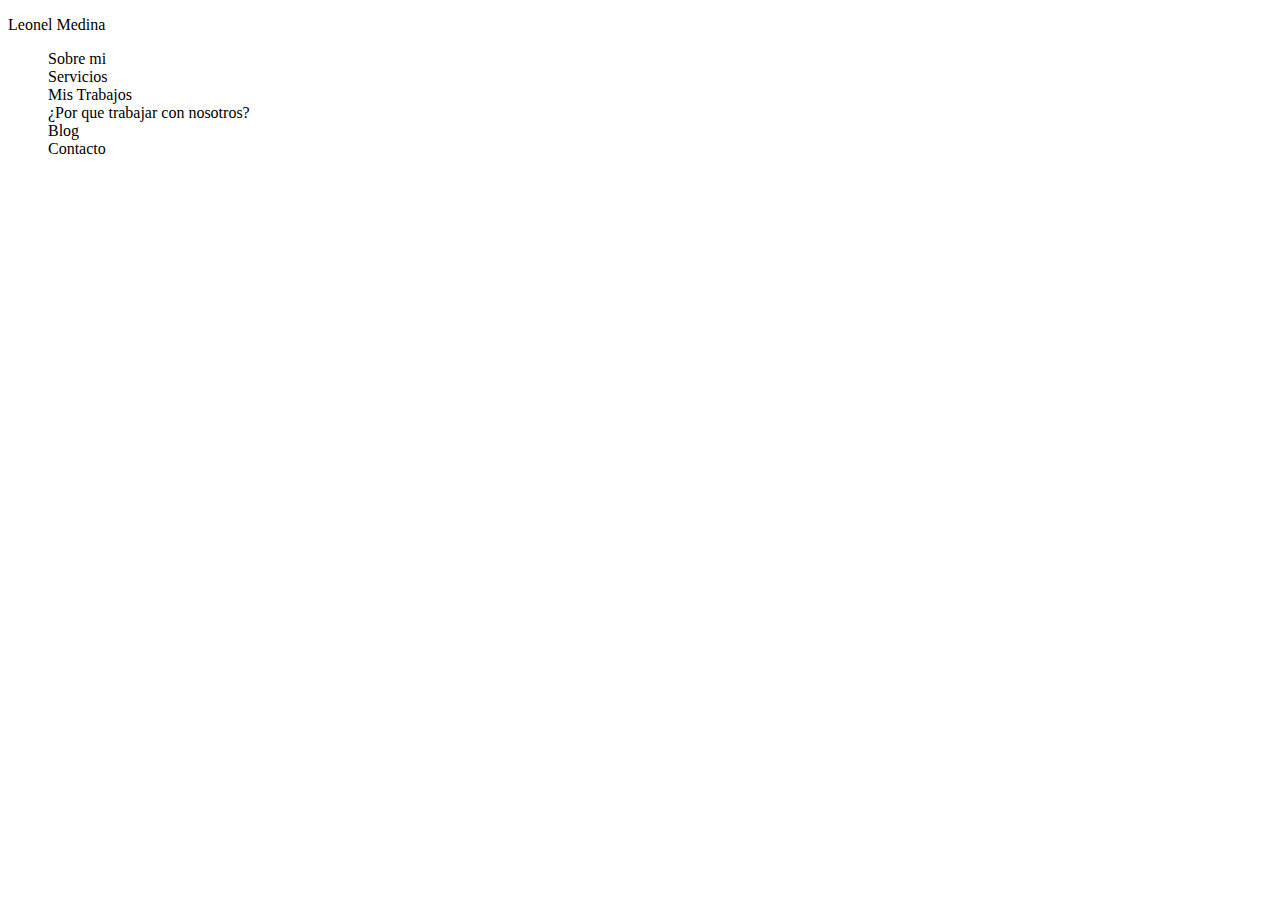
<file: cursos udemy/creando una web moderna 2025/index.html>
<!DOCTYPE html>
<html lang="es">
<head>
    <meta charset="UTF-8">
    <meta name="viewport" content="width=device-width, initial-scale=1.0">
    <title>Pagina Moderna</title>
    <link rel="stylesheet" href="estilos/estilos.css">
</head>
<body>

    <div>
    <p>Leonel Medina</p>                                                                       <!--PARAFO-->

    <nav>

         <ul>
             <li>Sobre mi</li>                                                                  <!--LOS ELEMENTOS DENTRO DE LI PUEDEN CONTENER TEXTO, IMAGENES, ENLACES O INCLUSO OTRAS LISTAS -->
             <li>Servicios</li>                                         
             <li>Mis Trabajos</li>
             <li>¿Por que trabajar con nosotros?</li>
             <li>Blog</li>
             <li>Contacto</li>
        </ul>                                                                                  <!--LISTA DESORDENADA-->
      </nav>                                                                                   <!--MENU DE NAVEGACION-->
</div>
</body>
</html>
</file>
<file: cursos udemy/creando una web moderna 2025/estilos/estilos.css>
P {
    font-size: 20 PX;              /*AGRANDA EL PARRAFO*/
}

li {
    list-style: none;              /*BORRA LOS ESTILOS DE LA LISTA*/
}
</file>
